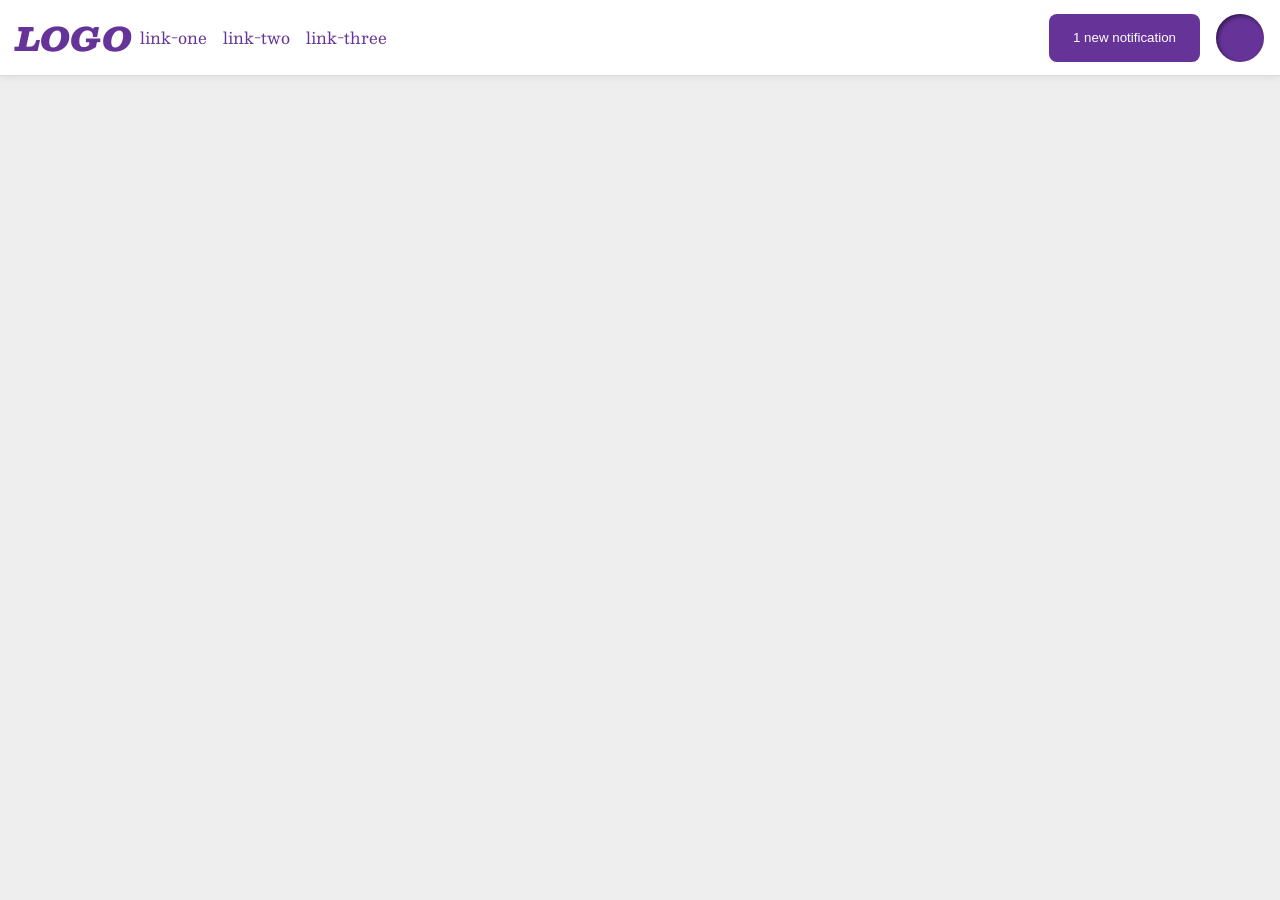
<file: foundations/flex/03-flex-header-2/index.html>
<!DOCTYPE html>
<html lang="en">
  <head>
    <meta charset="UTF-8">
    <meta http-equiv="X-UA-Compatible" content="IE=edge">
    <meta name="viewport" content="width=device-width, initial-scale=1.0">
    <title>Flex Header 2</title>
    <link rel="stylesheet" href="style.css">
  </head>
  <body>
    <div class="header">
      <div class="logo">
        LOGO
      </div>
      <ul class="links">
        <li><a href="https://google.com">link-one</a></li>
        <li><a href="https://google.com">link-two</a></li>
        <li><a href="https://google.com">link-three</a></li>
      </ul>
      <div class="button-pfp">
        <button class="notifications">
          1 new notification
        </button>
        <div class="profile-image"></div>
      </div>
    </div>
  </body>
</html>


<!-- Self Check
Everything is centered vertically inside the header.
There is 8px space between everything and the edge of the header.
Items are arranged horizontally as seen in the outcome image.
There is 16px between each item on both sides of the header.
flex is used to arrange everything. -->
</file>
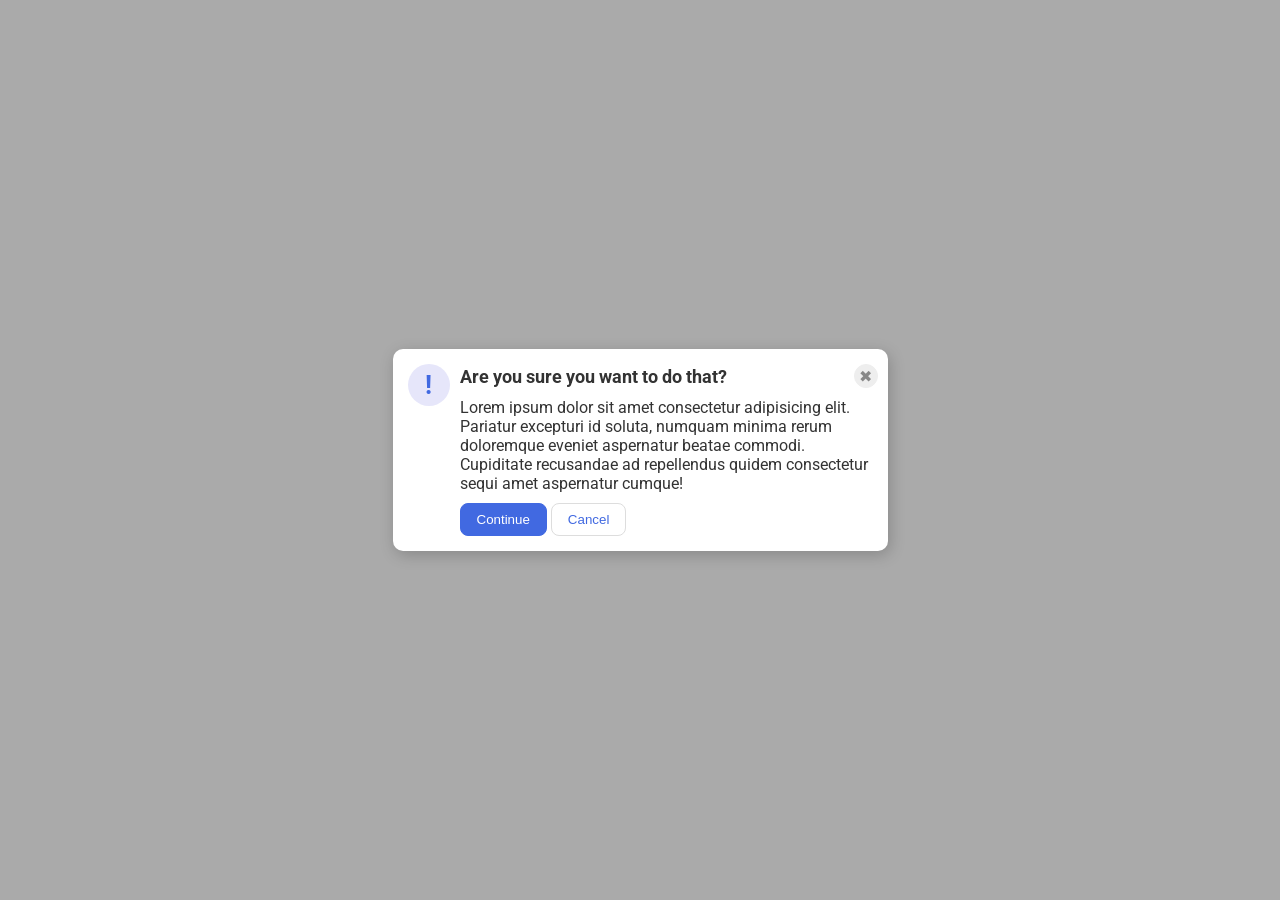
<file: foundations/flex/05-flex-modal/index.html>
<!DOCTYPE html>
<html lang="en">
  <head>
    <meta charset="UTF-8">
    <meta http-equiv="X-UA-Compatible" content="IE=edge">
    <meta name="viewport" content="width=device-width, initial-scale=1.0">
    <link rel="stylesheet" href="style.css">
    <title>Modal</title>
  </head>
  <body>
    <div class="modal">
      <div class="icon">!</div>
      <div class="content-info">
        <div class="title-close">
          <div class="header">Are you sure you want to do that?</div>
          <button class="close-button">✖</button>
        </div>
        <div class="text">Lorem ipsum dolor sit amet consectetur adipisicing elit. Pariatur excepturi id soluta, numquam minima rerum doloremque eveniet aspernatur beatae commodi. Cupiditate recusandae ad repellendus quidem consectetur sequi amet aspernatur cumque!</div>
        <div class="button-group">
          <button class="continue">Continue</button>
          <button class="cancel">Cancel</button>
        </div>
      </div>
    </div>
  </body>
</html>

<!-- 
Self Check
The blue icon is aligned to the left.
There is equal space on either side of the icon (the gaps between the icon and the edge of the card, and the icon and the text, are the same).
There is padding around the edge of the modal.
The header, text, and buttons are aligned with each other.
The header is bold and a slightly larger text-size than the text.
The close button is vertically aligned with the header, and aligned in the top-right of the card. -->
</file>
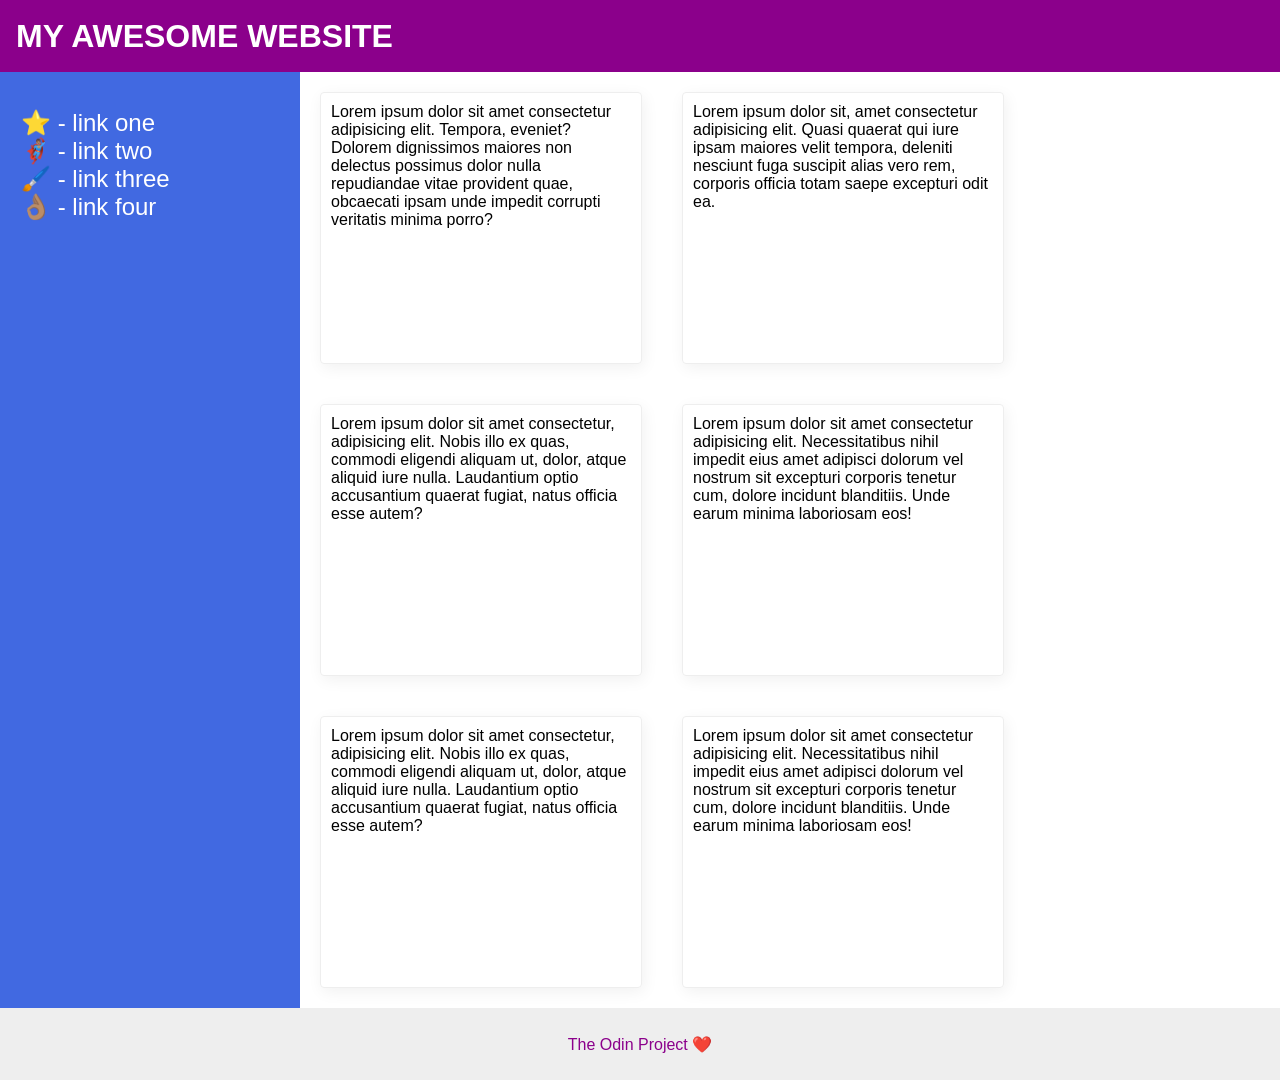
<file: foundations/flex/07-flex-layout-2/index.html>
<!DOCTYPE html>
<html lang="en">
  <head>
    <meta charset="UTF-8">
    <meta http-equiv="X-UA-Compatible" content="IE=edge">
    <meta name="viewport" content="width=device-width, initial-scale=1.0">
    <title>The Holy Grail</title>
    <link rel="stylesheet" href="style.css">
  </head>
  <body>
    <div class="header">
      MY AWESOME WEBSITE
    </div>
    <div class="main-page">
      <div class="sidebar">
        <ul>
          <li><a href="#">⭐ - link one</a></li>
          <li><a href="#">🦸🏽‍♂️ - link two</a></li>
          <li><a href="#">🖌️ - link three</a></li>
          <li><a href="#">👌🏽 - link four</a></li>
        </ul>
      </div>
      <div class="card-container">
        <div class="card">Lorem ipsum dolor sit amet consectetur adipisicing elit. Tempora, eveniet? Dolorem dignissimos maiores non delectus possimus dolor nulla repudiandae vitae provident quae, obcaecati ipsam unde impedit corrupti veritatis minima porro?</div>
        <div class="card">Lorem ipsum dolor sit, amet consectetur adipisicing elit. Quasi quaerat qui iure ipsam maiores velit tempora, deleniti nesciunt fuga suscipit alias vero rem, corporis officia totam saepe excepturi odit ea.</div>
        <div class="card">Lorem ipsum dolor sit amet consectetur, adipisicing elit. Nobis illo ex quas, commodi eligendi aliquam ut, dolor, atque aliquid iure nulla. Laudantium optio accusantium quaerat fugiat, natus officia esse autem?</div>
        <div class="card">Lorem ipsum dolor sit amet consectetur adipisicing elit. Necessitatibus nihil impedit eius amet adipisci dolorum vel nostrum sit excepturi corporis tenetur cum, dolore incidunt blanditiis. Unde earum minima laboriosam eos!</div>
        <div class="card">Lorem ipsum dolor sit amet consectetur, adipisicing elit. Nobis illo ex quas, commodi eligendi aliquam ut, dolor, atque aliquid iure nulla. Laudantium optio accusantium quaerat fugiat, natus officia esse autem?</div>
        <div class="card">Lorem ipsum dolor sit amet consectetur adipisicing elit. Necessitatibus nihil impedit eius amet adipisci dolorum vel nostrum sit excepturi corporis tenetur cum, dolore incidunt blanditiis. Unde earum minima laboriosam eos!</div>
      </div>
    </div>
    <div class="footer">
      <div class="footer-text">The Odin Project ❤️</div>
    </div>
  </body>
</html>
</file>
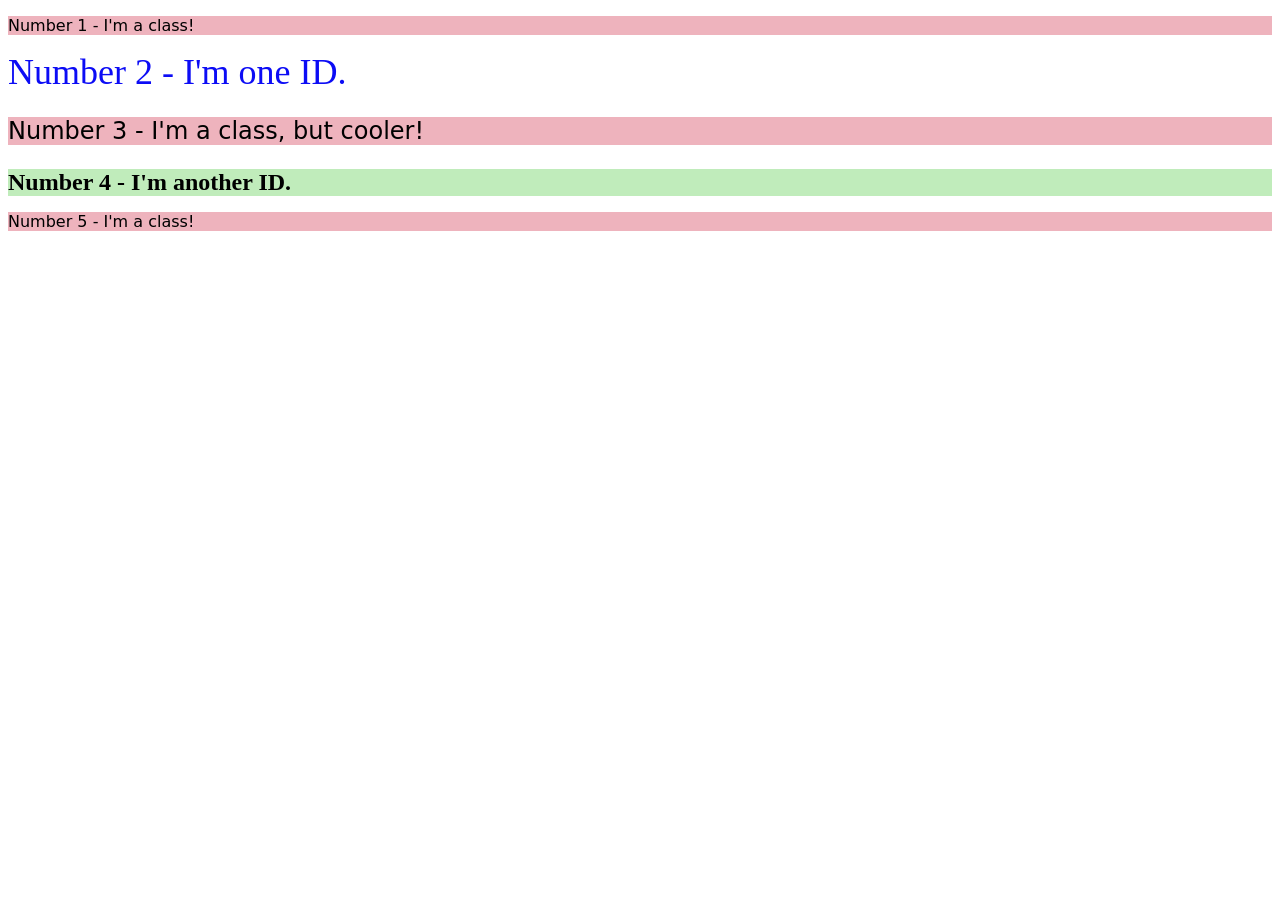
<file: foundations/intro-to-css/02-class-id-selectors/index.html>
<!DOCTYPE html>
<html lang="en">
  <head>
    <meta charset="UTF-8">
    <meta http-equiv="X-UA-Compatible" content="IE=edge">
    <meta name="viewport" content="width=device-width, initial-scale=1.0">
    <title>Class and ID Selectors</title>
    <link rel="stylesheet" href="style.css">
  </head>
  <body>
    <p class="pink-bg">Number 1 - I'm a class!</p>
    <div id="blue">Number 2 - I'm one ID.</div>
    <p class="pink-bg" style="font-size: 24px;">Number 3 - I'm a class, but cooler!</p>
    <div id="bolded">Number 4 - I'm another ID.</div>
    <p class="pink-bg">Number 5 - I'm a class!</p>
  </body>
</html>
</file>
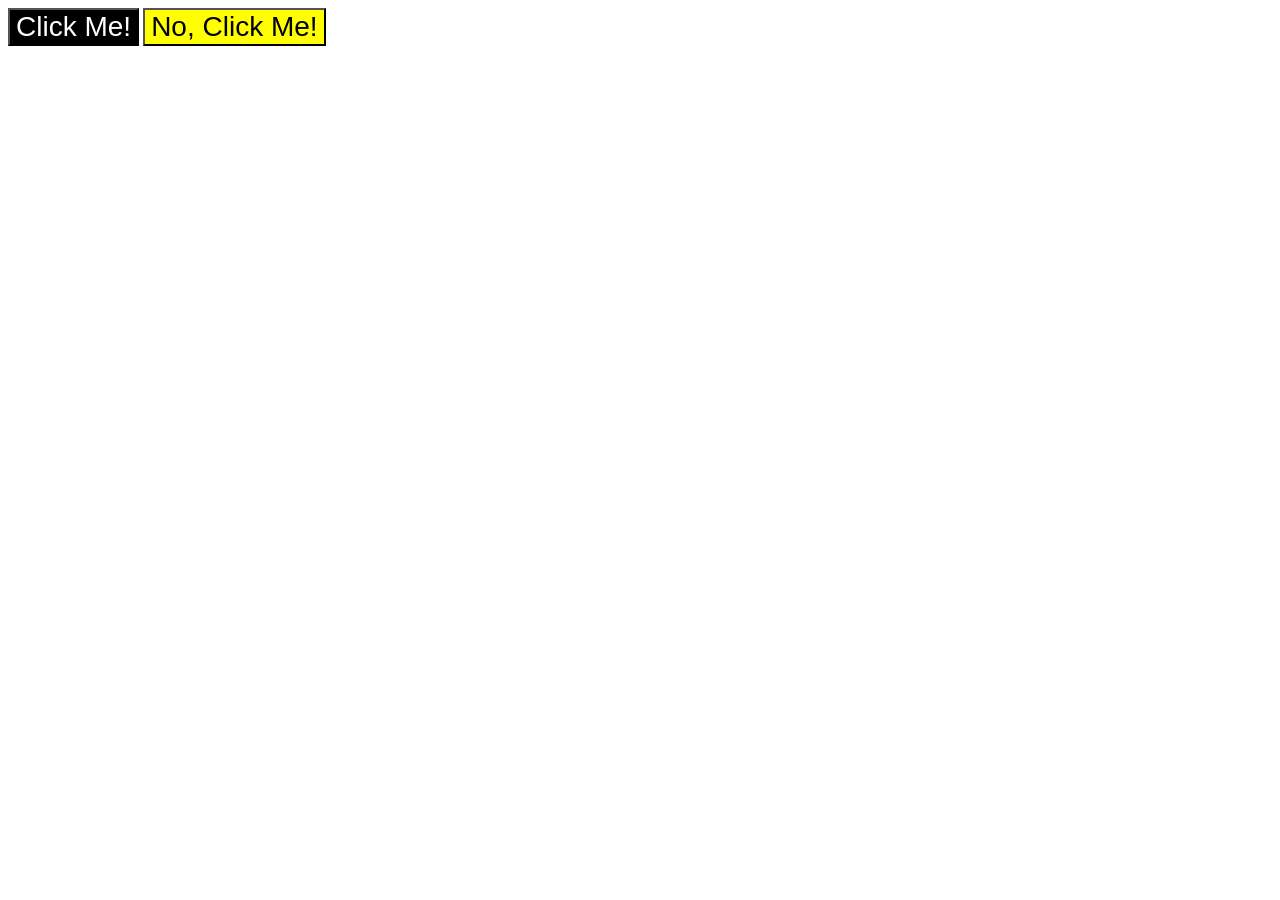
<file: foundations/intro-to-css/03-grouping-selectors/index.html>
<!DOCTYPE html>
<html lang="en">
  <head>
    <meta charset="UTF-8">
    <meta http-equiv="X-UA-Compatible" content="IE=edge">
    <meta name="viewport" content="width=device-width, initial-scale=1.0">
    <title>Grouping Selectors</title>
    <link rel="stylesheet" href="style.css">
  </head>
  <body>
    <button class="elm1">Click Me!</button>
    <button class="elm2">No, Click Me!</button>
  </body>
</html>
</file>
<file: foundations/flex/03-flex-header-2/style.css>
/* this is some magical font-importing.  
you'll learn about it later. */
@import url('https://fonts.googleapis.com/css2?family=Besley:ital,wght@0,400;1,900&display=swap');

body {
  margin: 0;
  background: #eee;
  font-family: Besley, serif;
}

.header {
  display: flex;
  background: white;
  border-bottom: 1px solid #ddd;
  box-shadow: 0 0 8px rgba(0,0,0,.1);
  align-items: center;
  padding: 8px;
}

.profile-image {
  background: rebeccapurple;
  box-shadow: inset 2px 2px 4px rgba(0,0,0,.5);
  border-radius: 50%;
  width: 48px;
  height: 48px;
}

.logo {
  color: rebeccapurple;
  font-size: 32px;
  font-weight: 900;
  font-style: italic;
  margin: 0 8px;
}

button {
  border: none;
  border-radius: 8px;
  background: rebeccapurple;
  color: white;
  padding: 8px 24px;
}

.button-pfp {
  display: flex;
  gap: 16px;
  justify-content: flex-end;
  margin-left: auto;
  margin-right: 8px;
  ;
}

a {
  /* this removes the line under our links */
  text-decoration: none;
  color: rebeccapurple;
}

ul {
  list-style-type: none;
  display: flex;
  padding: 0;
  gap: 16px;
}
</file>
<file: foundations/flex/05-flex-modal/style.css>
@import url('https://fonts.googleapis.com/css2?family=Roboto:wght@400;700&display=swap');

html, body {
  height: 100%;
}

body {
  font-family: Roboto, sans-serif;
  margin: 0;
  background: #aaa;
  color: #333;
  /* I'll give you this one for free lol */
  display: flex;
  align-items: center;
  justify-content: center;
}

.main-container {
  margin: 15px;
}

.modal {
  background: white;
  width: 480px;
  border-radius: 10px;
  box-shadow: 2px 4px 16px rgba(0,0,0,.2);
  display: flex;
  padding: 5px;
  padding-right: 10px;
}

.icon {
  color: royalblue;
  font-size: 26px;
  font-weight: 700;
  background: lavender;
  width: 42px;
  height: 42px;
  border-radius: 50%;
  display: flex;
  align-items: center;
  justify-content: center;
  margin: 10px;
  flex-shrink: 0;
}

.content-info {
  display: flex;
  flex-flow: row wrap;
  align-items: center;
}

.title-close {
  display: flex;
  flex-grow: 1;
  align-items: center;
  margin-bottom:10px;
}

.header {
  font-weight: bold;
  /* margin-right: auto; */
  margin-top: 10px;
  width: fit-content;
  font-size: 18px;
}

.close-button {
  background: #eee;
  border-radius: 50%;
  color: #888;
  font-weight: 400;
  font-size: 16px;
  height: 24px;
  width: 24px;
  display: flex;
  align-items: center;
  justify-content: center;
  border: 1px solid #eee;
  padding: 0;
  margin-left: auto;
  margin-top: 10px;
}

button {
  cursor: pointer;
  padding: 8px 16px;
  border-radius: 8px;
}

button.continue {
  background: royalblue;
  border: 1px solid royalblue;
  color: white;
}

button.cancel {
  background: white;
  border: 1px solid #ddd;
  color: royalblue;
}

.button-group {
  margin-top: 10px;
  margin-bottom: 10px;
}


/* * {
  border: 1px solid red;
  padding: 2px;
} */
</file>
<file: foundations/flex/07-flex-layout-2/style.css>
body {
  font-family: -apple-system, BlinkMacSystemFont, 'Segoe UI', Roboto, Oxygen, Ubuntu, Cantarell, 'Open Sans', 'Helvetica Neue', sans-serif;
  margin: 0;
  min-height: 100vh;
  display: flex;
  flex-direction: column;
}

.header {
  display: flex;
  height: 72px;
  background: darkmagenta;
  color: white;
  font-weight: 900;
  align-items: center;
  font-size: 32px;
  padding-left: 16px;
}

.footer {
  display: flex;
  margin-top: auto;
  height: 72px;
  background: #eee;
  color: darkmagenta;
  justify-content: center;
  align-items: center;
}

.main-page {
  display: flex;
  flex: 1;
}

.sidebar {
  display: flex;
  width: 300px;
  height: auto;
  background: royalblue;
  box-sizing: border-box;
  margin-bottom: 0;
  flex-grow: auto;
  padding: 16px;
}

a {
  text-decoration: none;
  color: white;
  font-size: 24px;
}

ul {
  list-style: none;
  padding: 5px;
}

.card-container {
  display: flex;
  flex-wrap: wrap;
  flex: 1;
}

.card {
  border: 1px solid #eee;
  box-shadow: 2px 4px 16px rgba(0,0,0,.06);
  border-radius: 4px;
  width: 300px;
  height: 250px;
  margin: 20px;
  padding: 10px;
}

/* * {
  border: 2px solid limegreen;
  padding: 3px;
  margin: 3px;
} */
</file>
<file: foundations/intro-to-css/02-class-id-selectors/style.css>
/* Add CSS Styling */

.pink-bg {
    background-color: rgb(238, 179, 189);
    font-family: "Verdana", "Dejavu Sans", sans-serif;
}
#blue {
    color: rgb(12, 12, 245);
    font-size: 36px
}
#bolded {
    font-size: 24px;
    font-weight: bold;
    background-color: rgb(192, 236, 187);
}
</file>
<file: foundations/intro-to-css/03-grouping-selectors/style.css>
.elm1 {
    background-color: black;
    color: white;
}

.elm2 {
    background-color: yellow;
}

.elm1,
.elm2 {
    font-size: 28px;
    font-family: "Helvetica", "Times New Roman", sans-serif;
}
</file>
